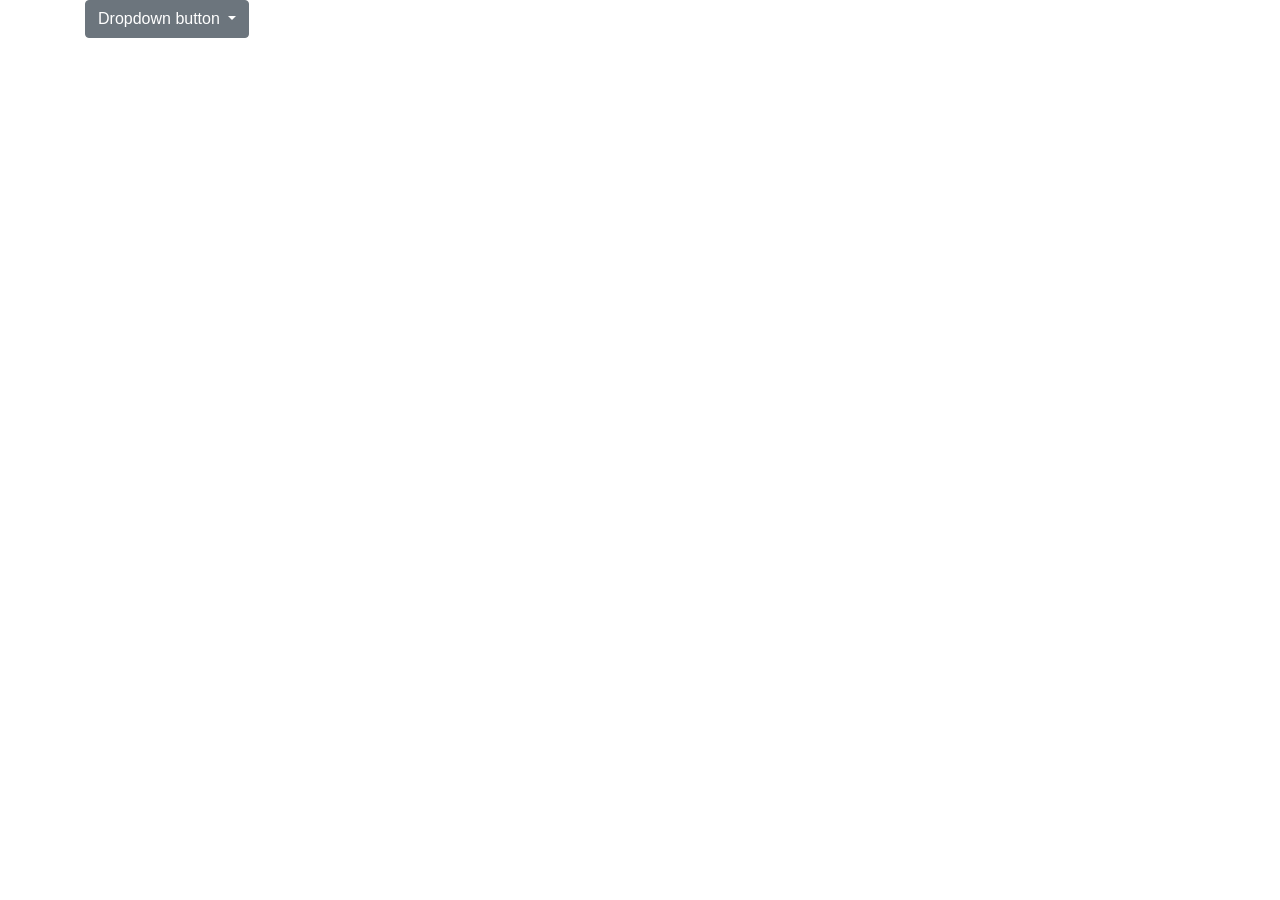
<file: target/classes/static/Test.html>
<!DOCTYPE html>
<html lang="en">
<head>
    <title>Bootstrap 4 Example</title>
    <meta charset="utf-8">
    <meta name="viewport" content="width=device-width, initial-scale=1">
    <link rel="stylesheet" href="https://stackpath.bootstrapcdn.com/bootstrap/4.1.1/css/bootstrap.min.css" integrity="sha384-WskhaSGFgHYWDcbwN70/dfYBj47jz9qbsMId/iRN3ewGhXQFZCSftd1LZCfmhktB" crossorigin="anonymous">
    <!--<link rel="stylesheet" href="https://maxcdn.bootstrapcdn.com/bootstrap/4.1.0/css/bootstrap.min.css">-->
    <!--&lt;!&ndash;<script src="https://ajax.googleapis.com/ajax/libs/jquery/3.3.1/jquery.min.js"></script>&ndash;&gt;-->
    <!--<script src="https://ajax.googleapis.com/ajax/libs/jquery/2.1.4/jquery.min.js"></script>-->
    <!--<script src="https://cdnjs.cloudflare.com/ajax/libs/popper.js/1.14.0/umd/popper.min.js"></script>-->
    <!--<script src="https://maxcdn.bootstrapcdn.com/bootstrap/4.0.0-alpha.5/js/bootstrap.min.js"></script>-->
    <!--&lt;!&ndash;<script src="https://maxcdn.bootstrapcdn.com/bootstrap/4.1.0/js/bootstrap.min.js"></script>&ndash;&gt;-->
    <script src="https://code.jquery.com/jquery-3.3.1.slim.min.js" integrity="sha384-q8i/X+965DzO0rT7abK41JStQIAqVgRVzpbzo5smXKp4YfRvH+8abtTE1Pi6jizo" crossorigin="anonymous"></script>
    <script src="https://cdnjs.cloudflare.com/ajax/libs/popper.js/1.14.3/umd/popper.min.js" integrity="sha384-ZMP7rVo3mIykV+2+9J3UJ46jBk0WLaUAdn689aCwoqbBJiSnjAK/l8WvCWPIPm49" crossorigin="anonymous"></script>
    <script src="https://stackpath.bootstrapcdn.com/bootstrap/4.1.1/js/bootstrap.min.js" integrity="sha384-smHYKdLADwkXOn1EmN1qk/HfnUcbVRZyYmZ4qpPea6sjB/pTJ0euyQp0Mk8ck+5T" crossorigin="anonymous"></script>


</head>
<body>
<!--<style>-->
    <!--.dropdown:hover>.dropdown-menu{-->
        <!--display:block;-->
        <!--}-->
<!--</style>-->
<div class="container">

    <div class="dropdown">
        <button class="btn btn-secondary dropdown-toggle" type="button" id="dropdownMenuButton" data-toggle="dropdown" aria-haspopup="true" aria-expanded="false">
            Dropdown button
        </button>
        <div class="dropdown-menu" aria-labelledby="dropdownMenuButton">
            <a class="dropdown-item" href="#">Action</a>
            <a class="dropdown-item" href="#">Another action</a>
            <a class="dropdown-item" href="#">Something else here</a>
        </div>
    </div>


</div>
<!--<script type="text/javascript">-->
    <!--<script>-->
        <!--$(document).ready(function() {-->
      <!--// executes when HTML-Document is loaded and DOM is ready-->

      <!--// There is a little gap below the button so if you didn't have the timeout function delay it would remove the open class before you actually stop hovering the component.-->

      <!--//sets timer variable-->
      <!--var timer;-->

      <!--// when the button and button menu are hovered-->
      <!--$('.dropdown button, .dropdown-menu').hover(function() {-->

        <!--// Clears the time on hover to prevent a que or waiting for the delay to finish from a previous hover event-->
        <!--clearTimeout(timer);-->
        <!--// Add the class .open and show the menu-->
        <!--$('.dropdown').addClass('open');-->

      <!--}, function() {-->

        <!--// Sets the timer variable to run the timeout delay-->
        <!--timer = setTimeout(function() {-->
          <!--// remove the class .open and hide the submenu-->
          <!--$('.dropdown').removeClass("open");-->
        <!--}, 500);-->

      <!--});-->

      <!--// document ready-->
    <!--});-->

    <!--</script>-->
<script src="js/hoverButton.js"></script>
</body>

</html>
</file>
